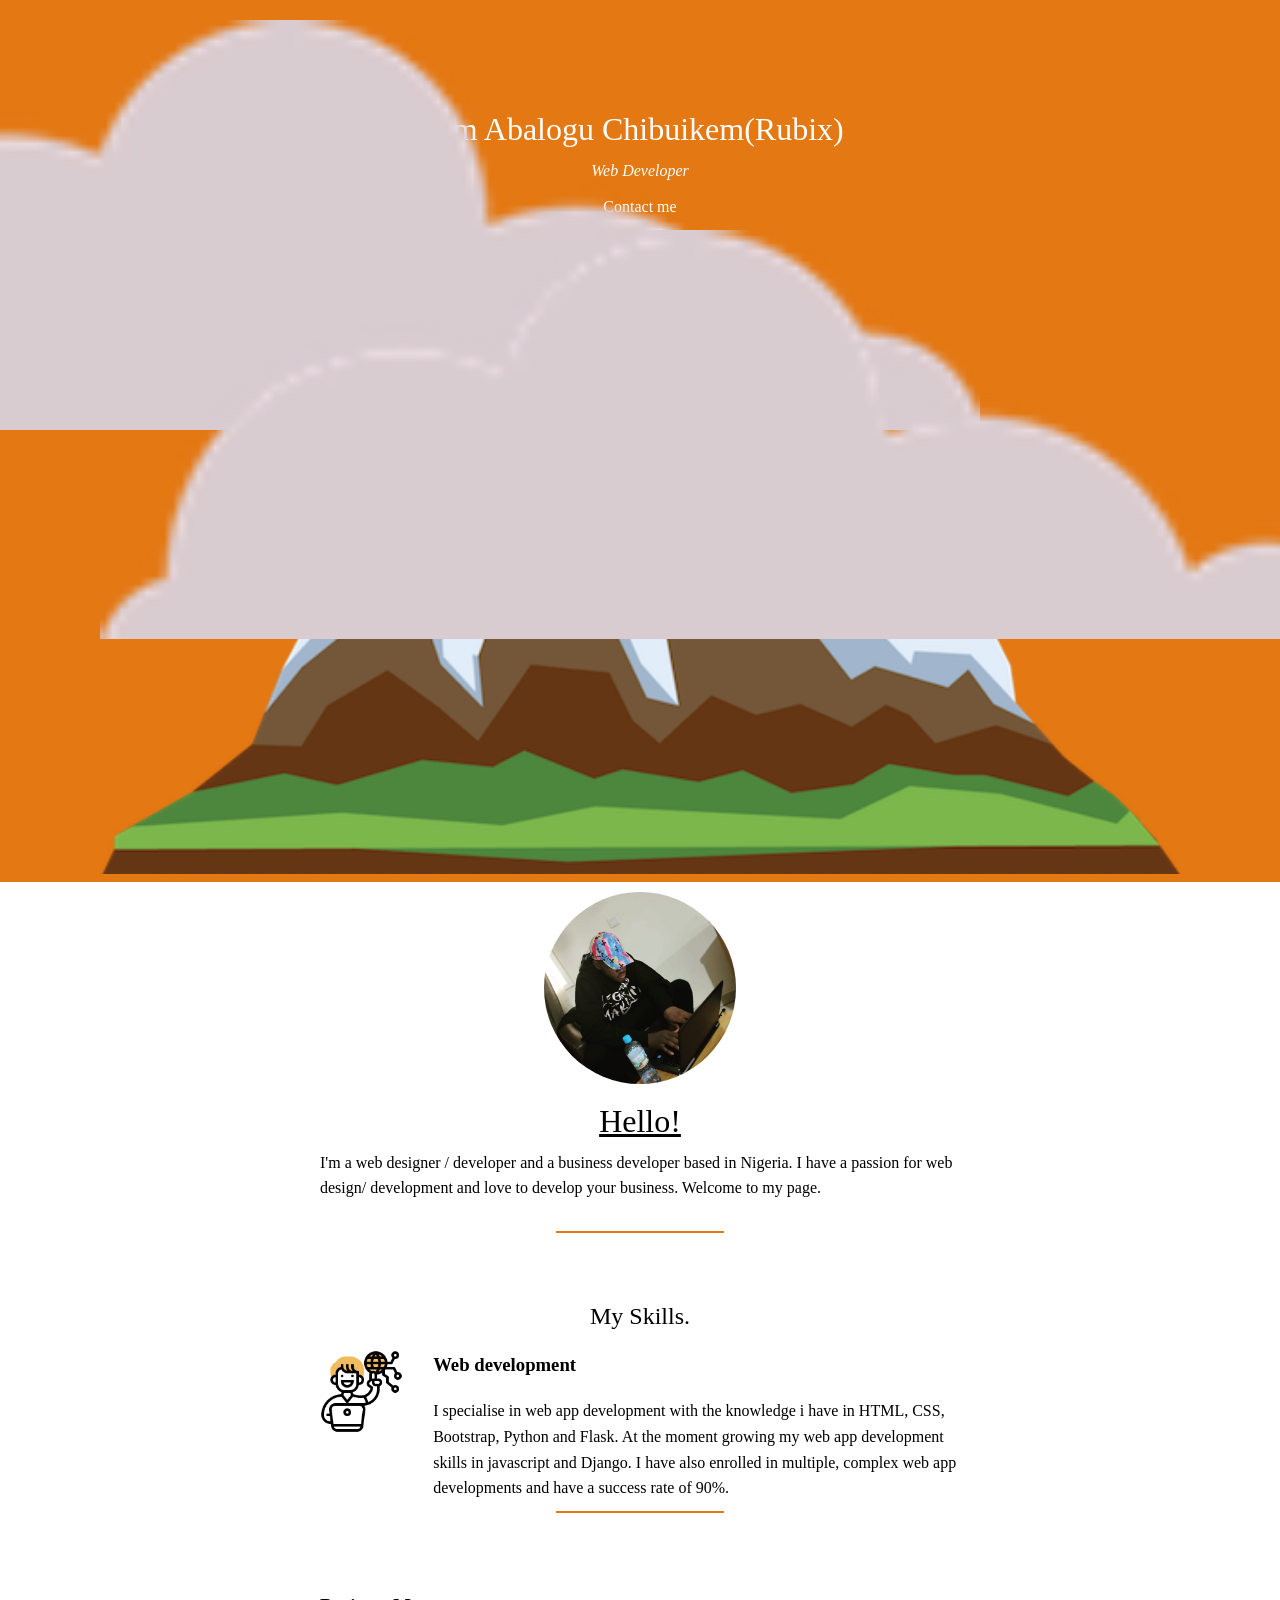
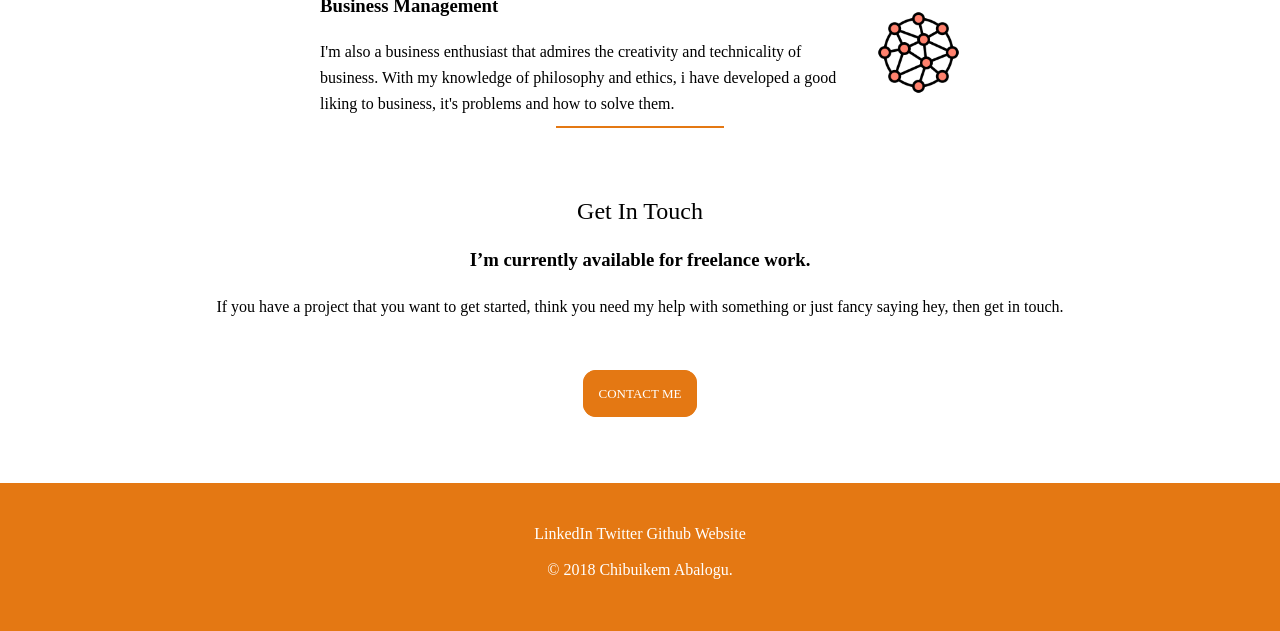
<file: index.html>
<!DOCTYPE html>
<html lang="en">
<head>
    <meta charset="UTF-8">
    <meta name="robot" content="index, follow, location">
    <title>My website</title>
    <link rel="icon" href="img/Justice Logo 222 .png">
    <link rel="preconnect" href="https://fonts.googleapis.com">
    <link rel="preconnect" href="https://fonts.gstatic.com" crossorigin>
    <link href="https://fonts.googleapis.com/css2?family=Roboto&display=swap" rel="stylesheet">
   <!-- <link rel="stylesheet" href="https://maxcdn.bootstrapcdn.com/bootstrap/3.4.1/css/bootstrap.min.css"> -->
    <link rel="stylesheet" href="CSS/index.css">
</head>
<body class="container-fluid" >
<div class="intro">
    <img class="img1" src="img/cloud.png" alt="coud image">
      <h1 id="header">I'm Abalogu Chibuikem(Rubix)</h1>
      <em style="color: white;">Web Developer</em>
      <p><a href="/contact.html">Contact me</a></p>
    <img class="img2" src="img/cloud.png" alt="cloud image">
    <img src="img/mountain.png" alt="mountain">
</div>

<!-- 
<div class="myimg">
  <img src="img/rubiximg.jpg" alt="My image">
</div> -->

<div class="middle-container">
  <div class="profile">
    <img class="myimg" src="img/rubiximg.jpg" alt="">
    <h1>Hello!</h1>
    <p>I'm a web designer / developer and a business developer based in Nigeria. I have a passion for web design/ development and love to develop your business. Welcome to my page.</p>
  </div>
  <hr>
  <br>
  <br>
  <div class="skills">
    <h2>My Skills.</h2>
    <div class="skill-row">
      <img class="iconimg" src="img/technology.png" alt="">
      <h3>Web development</h3>
      <p class="text">I specialise in web app development with the knowledge i have in HTML, CSS, Bootstrap, Python and Flask. At the moment growing my web app development skills in javascript and Django. I have also enrolled in multiple, complex web app developments and have a success rate of 90%.
      </p>
    </div>
    <hr>
    <br>
    <br>
    <div class="skill-row">
      <img class="iconimg2" src="img/nanotechnology.png" alt="">
      <h3>Business Management</h3>
      <p>I'm also a business enthusiast that admires the creativity and technicality of business. With my knowledge of philosophy and ethics, i have developed a good liking to business, it's problems and how to solve them.</p>
    </div>
  </div>
  <hr>
  <br>
  <br>
  <div class="/contact-me">
    <h2>Get In Touch</h2>
    <h3>I’m currently available for freelance work.</h3>
    <p>If you have a project that you want to get started, think you need my help with something or just fancy saying hey, then get in touch.</p>
    <br>
    <br>
    <a class="btn" href="mailto:name@email.com">CONTACT ME</a>
  </div>
</div>
<br>
<br>
<br>


<div class="bottom-container">
  <a class="footer-link" href="https://www.linkedin.com/in/abalogu-chibuikem-144401231/">LinkedIn</a>
  <a class="footer-link" href="https://twitter.com/Rubixx001">Twitter</a>
  <a href="https://github.com/rubixcodes" class="footer-link" > Github</a>
  <a class="footer-link" href="rubixcodes.com">Website</a>
  <p>© 2018 Chibuikem Abalogu.</p>
</div>

</body>
</html>
</file>
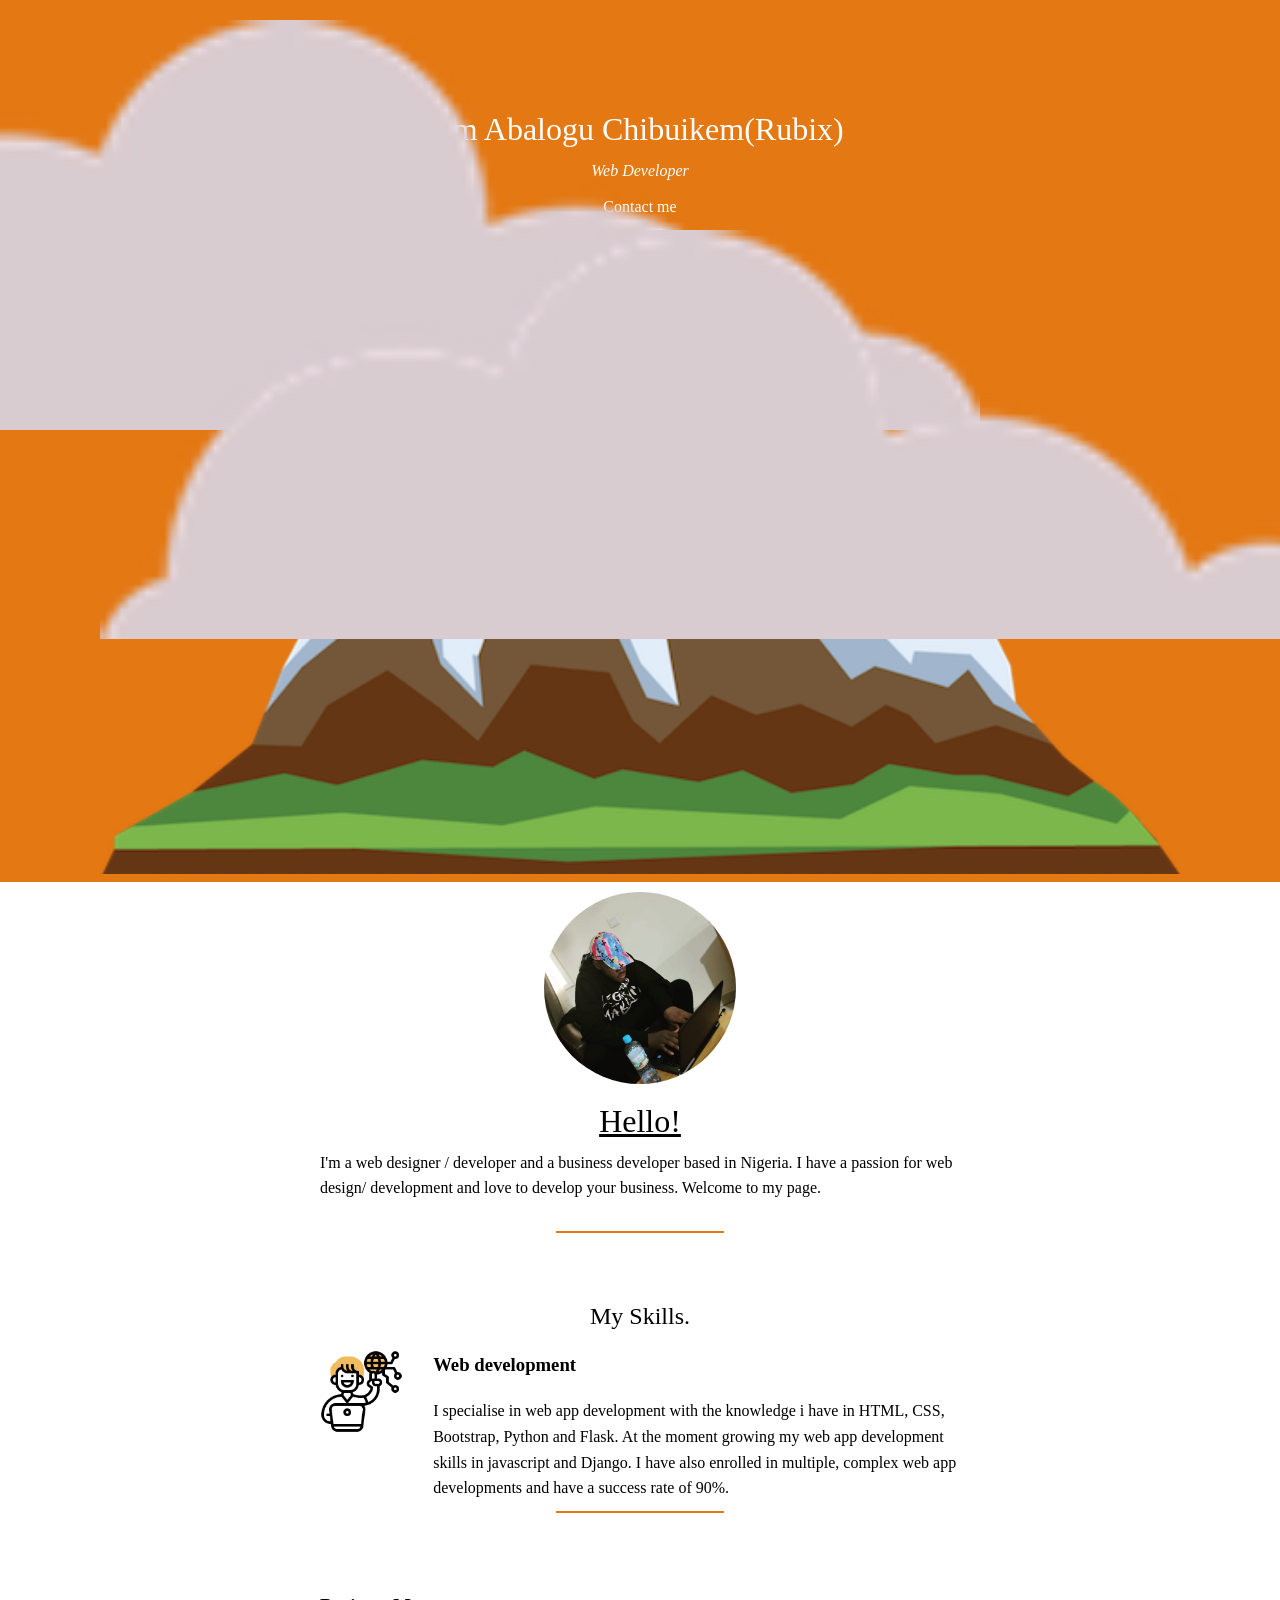
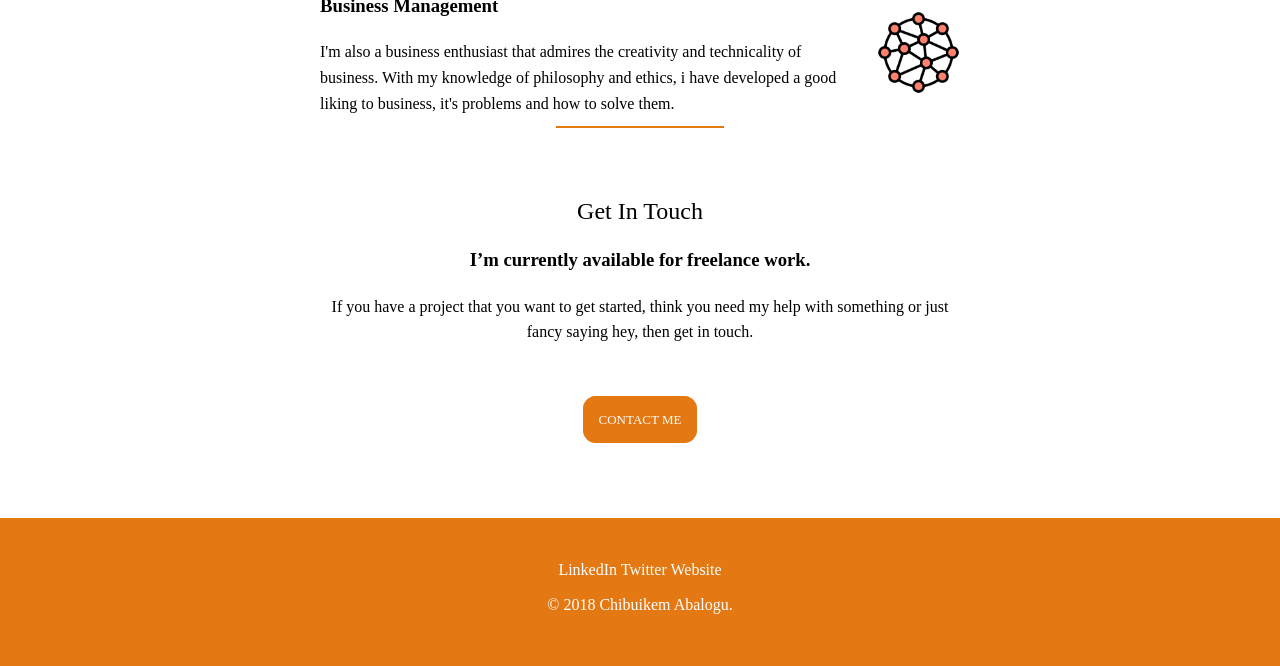
<file: HTML/index.html>
<!DOCTYPE html>
<html lang="en">
<head>
    <meta charset="UTF-8">
    <meta name="robot" content="index, follow, location">
    <title>My website</title>
    <link rel="icon" href="img/Justice Logo 222 .png">
    <link rel="preconnect" href="https://fonts.googleapis.com">
    <link rel="preconnect" href="https://fonts.gstatic.com" crossorigin>
    <link href="https://fonts.googleapis.com/css2?family=Roboto&display=swap" rel="stylesheet">
   <!-- <link rel="stylesheet" href="https://maxcdn.bootstrapcdn.com/bootstrap/3.4.1/css/bootstrap.min.css"> -->
    <link rel="stylesheet" href="/CSS/index.css">
</head>
<body class="container-fluid" >
<div class="intro">
    <img class="img1" src="img/cloud.png" alt="coud image">
      <h1 id="header">I'm Abalogu Chibuikem(Rubix)</h1>
      <em style="color: white;">Web Developer</em>
      <p><a href="contact.html">Contact me</a></p>
    <img class="img2" src="img/cloud.png" alt="cloud image">
    <img src="img/mountain.png" alt="mountain">
</div>

<!-- 
<div class="myimg">
  <img src="img/rubiximg.jpg" alt="My image">
</div> -->

<div class="middle-container">
  <div class="profile">
    <img class="myimg" src="img/rubiximg.jpg" alt="">
    <h1>Hello!</h1>
    <p>I'm a web designer / developer and a business developer based in Nigeria. I have a passion for web design/ development and love to develop your business. Welcome to my page.</p>
  </div>
  <hr>
  <br>
  <br>
  <div class="skills">
    <h2>My Skills.</h2>
    <div class="skill-row">
      <img class="iconimg" src="img/technology.png" alt="">
      <h3>Web development</h3>
      <p class="text">I specialise in web app development with the knowledge i have in HTML, CSS, Bootstrap, Python and Flask. At the moment growing my web app development skills in javascript and Django. I have also enrolled in multiple, complex web app developments and have a success rate of 90%.
      </p>
    </div>
    <hr>
    <br>
    <br>
    <div class="skill-row">
      <img class="iconimg2" src="img/nanotechnology.png" alt="">
      <h3>Business Management</h3>
      <p>I'm also a business enthusiast that admires the creativity and technicality of business. With my knowledge of philosophy and ethics, i have developed a good liking to business, it's problems and how to solve them.</p>
    </div>
  </div>
  <hr>
  <br>
  <br>
  <div class="contact-me">
    <h2>Get In Touch</h2>
    <h3>I’m currently available for freelance work.</h3>
    <p>If you have a project that you want to get started, think you need my help with something or just fancy saying hey, then get in touch.</p>
    <br>
    <br>
    <a class="btn" href="mailto:name@email.com">CONTACT ME</a>
  </div>
</div>
<br>
<br>
<br>


<div class="bottom-container">
  <a class="footer-link" href="https://www.linkedin.com/">LinkedIn</a>
  <a class="footer-link" href="https://twitter.com/">Twitter</a>
  <a class="footer-link" href="https://www.appbrewery.co/">Website</a>
  <p>© 2018 Chibuikem Abalogu.</p>
</div>

</body>
</html>
</file>
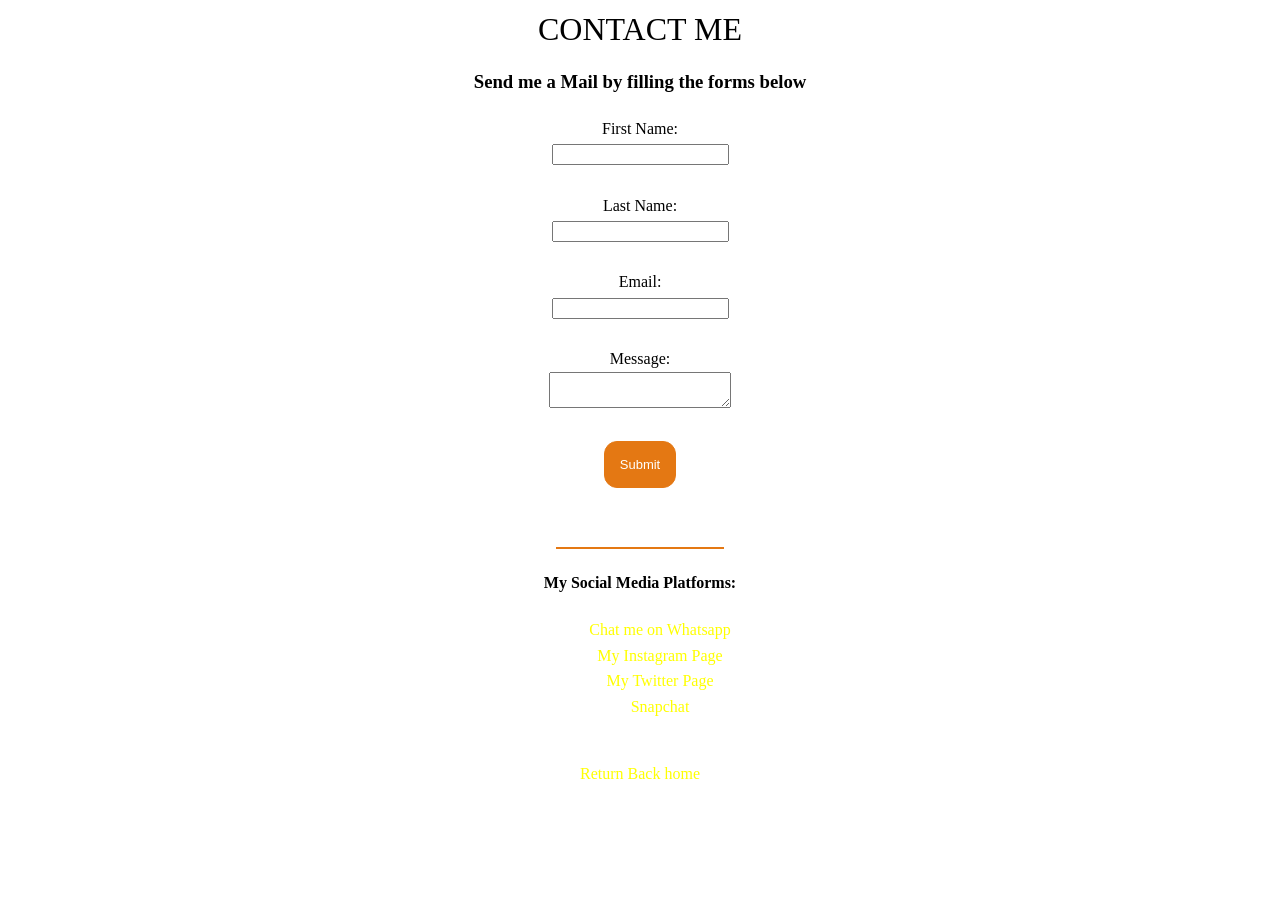
<file: HTML/contact.html>
<!DOCTYPE html>
<html lang="en">
<head>
    <meta charset="UTF-8">
    <title>Contact Me</title>
<!--    <link rel="stylesheet" href="https://maxcdn.bootstrapcdn.com/bootstrap/3.4.1/css/bootstrap.min.css">-->
    <link rel="stylesheet" href="/CSS/index.css">
</head>
<body class="container-fluid">

<h1 class="">CONTACT ME </h1>
<h3>Send me a Mail by filling the forms below</h3>

<form class="" action="mailto:justiceabalogu@gmail.com">
 <div class="mb-3 row">
    <label for="Fname" class="col-sm-2 col-form-label">First Name:</label>
    <div class="col-sm-10">
      <input type="text" class="form-control" id="Fname">
    </div>
  </div>
<br>
 <div class="mb-3 row">
    <label for="Lname" class="col-sm-2 col-form-label">Last Name:</label>
    <div class="col-sm-10">
      <input type="text" class="form-control" id="Lname">
    </div>
  </div>
<br>
 <div class="mb-3 row">
    <label for="email" class="col-sm-2 col-form-label">Email:</label>
    <div class="col-sm-10">
      <input type="text" class="form-control" id="email">
    </div>
  </div>
<br>
  <div class="mb-3 row">
    <label for="message" class="col-sm-2 col-form-label">Message:</label>
    <div class="col-sm-10">
        <textarea type="text" class="form-control" id="message"></textarea>
    </div>
  </div>
    <br>
    <input class="btn btn-primary" type="submit" value="Submit">
</form>

<br>
<br>
<hr>

<h4>My Social Media Platforms:</h4>
<ul>
<li><a href="https://wa.me/+2348107995029">Chat me on Whatsapp</a></li>
<li><a href="https://www.instagram.com/invites/contact/?utm_source=ig_contact_invite&utm_medium=whatsapp&utm_content=lpc5fgn">My Instagram Page</a></li>
<li><a href="https://twitter.com/ValonJay?t=TQgyTey0fCKjCXk7NMFleA&s=09">My Twitter Page</a></li>
<li><a href="https://www.snapchat.com/add/jayvalon?share_id=O3FkjIHCT8M&locale=en-US">Snapchat</a></li>
</ul>



<br>
<a href="index.html">Return Back home</a>
</body>
</html>
</file>
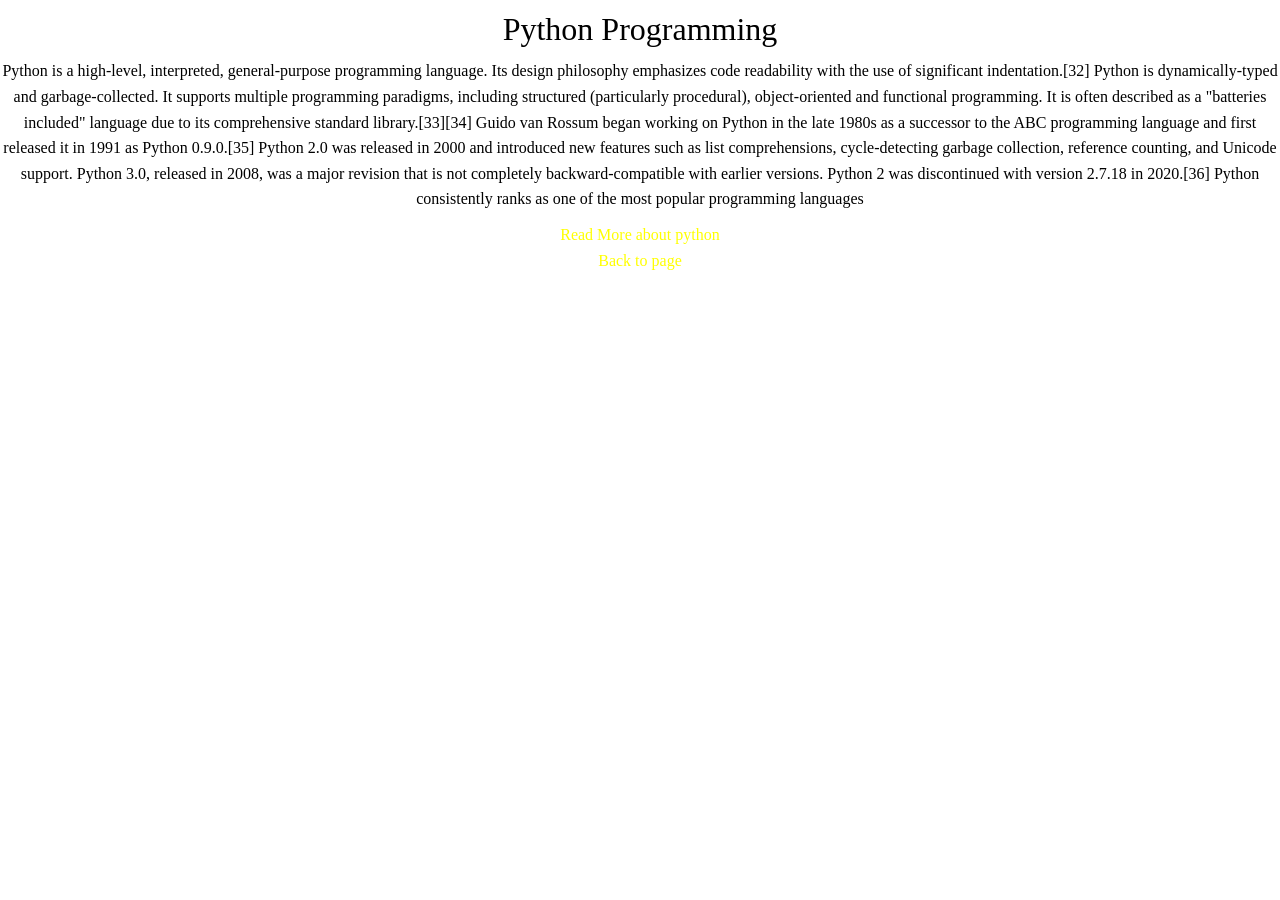
<file: HTML/python.html>
<!DOCTYPE html>
<html lang="en">
<head>
    <meta charset="UTF-8">
    <title>Python Page</title>
    <link rel="stylesheet" href="/CSS/index.css">
</head>
<body>
<h1>Python Programming</h1>
<p>Python is a high-level, interpreted, general-purpose programming language. Its design philosophy emphasizes code readability with the use of significant indentation.[32]

Python is dynamically-typed and garbage-collected. It supports multiple programming paradigms, including structured (particularly procedural), object-oriented and functional programming. It is often described as a "batteries included" language due to its comprehensive standard library.[33][34]

Guido van Rossum began working on Python in the late 1980s as a successor to the ABC programming language and first released it in 1991 as Python 0.9.0.[35] Python 2.0 was released in 2000 and introduced new features such as list comprehensions, cycle-detecting garbage collection, reference counting, and Unicode support. Python 3.0, released in 2008, was a major revision that is not completely backward-compatible with earlier versions. Python 2 was discontinued with version 2.7.18 in 2020.[36]

Python consistently ranks as one of the most popular programming languages</p>

<a href="https://python.org/">Read More about python</a>
<br>
<a href="index.html">Back to page</a>
</body>
</file>
<file: CSS/index.css>
body {
    font-family: Papyrus, fantasy;
    line-height: 1.6;
    margin: 0;
    text-align: center;

ul {
    list-style-type: none; ;
}

a {
    text-decoration: none;
    color: yellow;
}

h1, h2 {
    font-weight: 300;
    line-height: 1.2;
    margin: 10px 0;
}

p {
    margin: 10px 0;
}

img {
    width: 100%;
}

}

hr {
    width : 13%;
    border : 1px solid #e47813 ;
}


.intro {
    margin-bottom: 0;
    background-color: #e47813;
    padding: 100px 100px 0 100px;
}

.intro h1 {
    color: white;
}

.intro a {
    text-decoration: none;
    color: white;
}


.img1 {
    position: absolute;
    top: 20px;
    right: 300px;
}

.img2 {
    position: absolute;
}


.profile {
    text-align: left;
    margin: 10px 25% 30px 25%;
}

.myimg {
    width: 30%;
    position: relative;
    left: 35%;
    border-radius: 50%;
}

.profile h1 {
    text-align: center;
    text-decoration: underline;

}

.profile h2 {
    text-align: center;
}

.skill-row {
    text-align: left;
    margin: 10px 25% 10px 25%;
}


.iconimg {
    width: 13%;
    float: left;
    margin-right: 30px;
    margin-bottom: 10%;
}


.iconimg2 {
    width: 13%;
    float: right;
    margin-left: 30px;
    margin-top: 20px;
}

.contact-me {
    margin: 10px 25% 10px 25%;
}

.btn {
    border: 1px solid #e47813;
    color: #fff;
    font-size: 13px;
    padding: 15px;
    background-color: #e47813;
    border-radius: 13px;
}

.bottom-container {
    background-color: #e47813;
    margin-bottom: 0;
    padding: 3%;
    color: #fff;
}

.bottom-container a{
    text-decoration: none;
    color: #fff;
}
</file>
